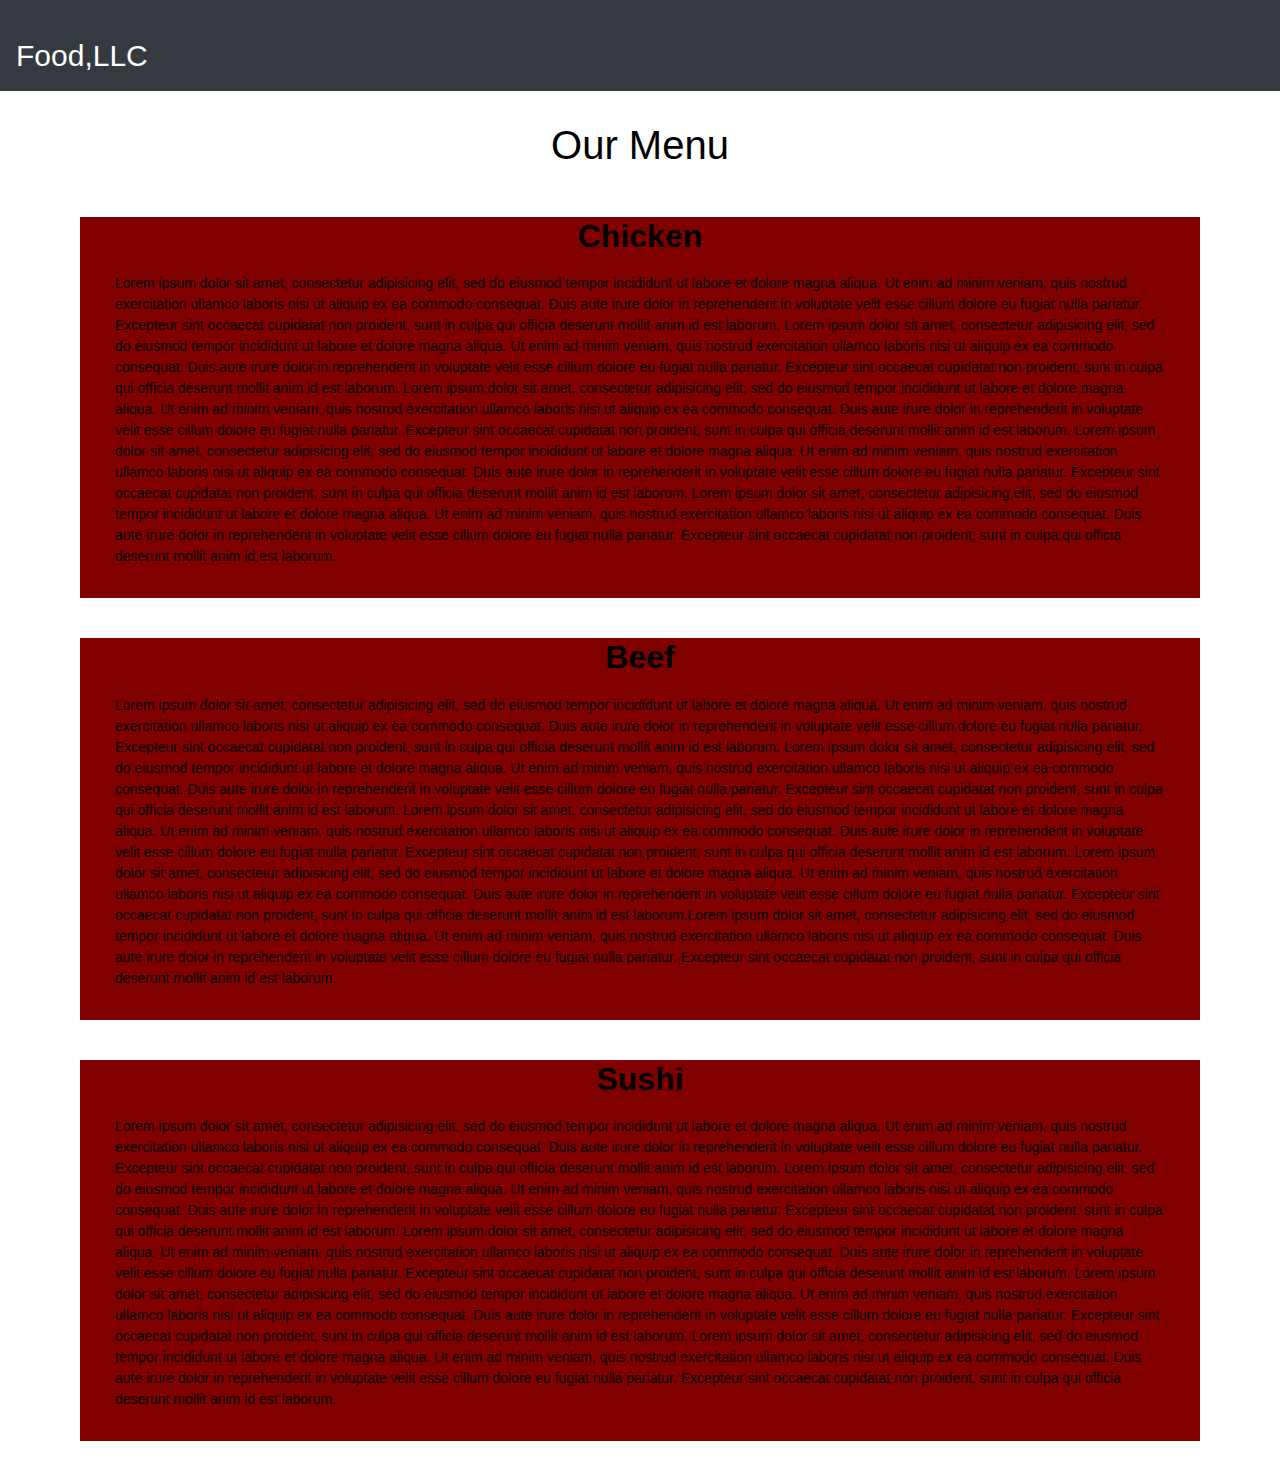
<file: index.html>
<html lang="en"><head>
  <meta charset="utf-8">
  <meta http-equiv="X-UA-Compatible" content="IE=edge">
  <meta name="viewport" content="width=device-width, initial-scale=1">
  <title>Our Menu</title>
  <link rel="stylesheet" href="https://stackpath.bootstrapcdn.com/bootstrap/4.5.2/css/bootstrap.min.css" integrity="sha384-JcKb8q3iqJ61gNV9KGb8thSsNjpSL0n8PARn9HuZOnIxN0hoP+VmmDGMN5t9UJ0Z" crossorigin="anonymous">

  <link href="style.css" rel="stylesheet">
 
</head>
<body>
<header>
  <nav id="header-nav" class='navbar navbar-dark bg-dark'>
  <a class="navbar-brand" href="#">Food,LLC</a>
  <button class="navbar-toggler d-none d-sm-block d-md-none d-block d-sm-none" type="button" data-toggle="collapse" data-target="#navbarSupportedContent" aria-controls="navbarSupportedContent" aria-expanded="false" aria-label="Toggle navigation">
    <span class="navbar-toggler-icon"></span>
  </button>

  <div class="collapse navbar-collapse" id="navbarSupportedContent">
    <ul class="navbar-nav mr-auto">
      <li class="nav-item active">
        <a class="nav-link text-center" href="#">Chicken <span class="sr-only">(current)</span></a>
      </li>
      <li class="nav-item ">
        <a class="nav-link text-center" href="#">Beef</a>
      </li>
      <li class="nav-item">
        <a class="nav-link text-center" href="#">Sushi</a>
      </li>
    </ul>	
  </div>
</nav></header>

  <h1 id="main" class="text-center"> Our Menu</h1>

<div class='row container'> 
  <div class="box col-lg-12">
    <h2 class="text-center">Chicken</h2>
    <p>Lorem ipsum dolor sit amet, consectetur adipisicing elit, sed do eiusmod
    tempor incididunt ut labore et dolore magna aliqua. Ut enim ad minim veniam,
    quis nostrud exercitation ullamco laboris nisi ut aliquip ex ea commodo
    consequat. Duis aute irure dolor in reprehenderit in voluptate velit esse
    cillum dolore eu fugiat nulla pariatur. Excepteur sint occaecat cupidatat non
    proident, sunt in culpa qui officia deserunt mollit anim id est laborum. Lorem ipsum dolor sit amet, consectetur adipisicing elit, sed do eiusmod
    tempor incididunt ut labore et dolore magna aliqua. Ut enim ad minim veniam,
    quis nostrud exercitation ullamco laboris nisi ut aliquip ex ea commodo
    consequat. Duis aute irure dolor in reprehenderit in voluptate velit esse
    cillum dolore eu fugiat nulla pariatur. Excepteur sint occaecat cupidatat non
    proident, sunt in culpa qui officia deserunt mollit anim id est laborum. Lorem ipsum dolor sit amet, consectetur adipisicing elit, sed do eiusmod
    tempor incididunt ut labore et dolore magna aliqua. Ut enim ad minim veniam,
    quis nostrud exercitation ullamco laboris nisi ut aliquip ex ea commodo
    consequat. Duis aute irure dolor in reprehenderit in voluptate velit esse
    cillum dolore eu fugiat nulla pariatur. Excepteur sint occaecat cupidatat non
    proident, sunt in culpa qui officia deserunt mollit anim id est laborum. Lorem ipsum dolor sit amet, consectetur adipisicing elit, sed do eiusmod
    tempor incididunt ut labore et dolore magna aliqua. Ut enim ad minim veniam,
    quis nostrud exercitation ullamco laboris nisi ut aliquip ex ea commodo
    consequat. Duis aute irure dolor in reprehenderit in voluptate velit esse
    cillum dolore eu fugiat nulla pariatur. Excepteur sint occaecat cupidatat non
    proident, sunt in culpa qui officia deserunt mollit anim id est laborum. Lorem ipsum dolor sit amet, consectetur adipisicing elit, sed do eiusmod
    tempor incididunt ut labore et dolore magna aliqua. Ut enim ad minim veniam,
    quis nostrud exercitation ullamco laboris nisi ut aliquip ex ea commodo
    consequat. Duis aute irure dolor in reprehenderit in voluptate velit esse
    cillum dolore eu fugiat nulla pariatur. Excepteur sint occaecat cupidatat non
    proident, sunt in culpa qui officia deserunt mollit anim id est laborum.</p>
  </div>

  <div class="box col-md-12 col-sm-12 col-xs-12">
    <h2 class="text-center">Beef</h2>
   <p>Lorem ipsum dolor sit amet, consectetur adipisicing elit, sed do eiusmod
    tempor incididunt ut labore et dolore magna aliqua. Ut enim ad minim veniam,
    quis nostrud exercitation ullamco laboris nisi ut aliquip ex ea commodo
    consequat. Duis aute irure dolor in reprehenderit in voluptate velit esse
    cillum dolore eu fugiat nulla pariatur. Excepteur sint occaecat cupidatat non
    proident, sunt in culpa qui officia deserunt mollit anim id est laborum. Lorem ipsum dolor sit amet, consectetur adipisicing elit, sed do eiusmod
    tempor incididunt ut labore et dolore magna aliqua. Ut enim ad minim veniam,
    quis nostrud exercitation ullamco laboris nisi ut aliquip ex ea commodo
    consequat. Duis aute irure dolor in reprehenderit in voluptate velit esse
    cillum dolore eu fugiat nulla pariatur. Excepteur sint occaecat cupidatat non
    proident, sunt in culpa qui officia deserunt mollit anim id est laborum. Lorem ipsum dolor sit amet, consectetur adipisicing elit, sed do eiusmod
    tempor incididunt ut labore et dolore magna aliqua. Ut enim ad minim veniam,
    quis nostrud exercitation ullamco laboris nisi ut aliquip ex ea commodo
    consequat. Duis aute irure dolor in reprehenderit in voluptate velit esse
    cillum dolore eu fugiat nulla pariatur. Excepteur sint occaecat cupidatat non
    proident, sunt in culpa qui officia deserunt mollit anim id est laborum. Lorem ipsum dolor sit amet, consectetur adipisicing elit, sed do eiusmod
    tempor incididunt ut labore et dolore magna aliqua. Ut enim ad minim veniam,
    quis nostrud exercitation ullamco laboris nisi ut aliquip ex ea commodo
    consequat. Duis aute irure dolor in reprehenderit in voluptate velit esse
    cillum dolore eu fugiat nulla pariatur. Excepteur sint occaecat cupidatat non
    proident, sunt in culpa qui officia deserunt mollit anim id est laborum.Lorem ipsum dolor sit amet, consectetur adipisicing elit, sed do eiusmod
    tempor incididunt ut labore et dolore magna aliqua. Ut enim ad minim veniam,
    quis nostrud exercitation ullamco laboris nisi ut aliquip ex ea commodo
    consequat. Duis aute irure dolor in reprehenderit in voluptate velit esse
    cillum dolore eu fugiat nulla pariatur. Excepteur sint occaecat cupidatat non
    proident, sunt in culpa qui officia deserunt mollit anim id est laborum.</p></div>

  <div class="box col-md-12 col-sm-12 col-xs-12">
    <h2 class="text-center">Sushi</h2>
   <p>Lorem ipsum dolor sit amet, consectetur adipisicing elit, sed do eiusmod
    tempor incididunt ut labore et dolore magna aliqua. Ut enim ad minim veniam,
    quis nostrud exercitation ullamco laboris nisi ut aliquip ex ea commodo
    consequat. Duis aute irure dolor in reprehenderit in voluptate velit esse
    cillum dolore eu fugiat nulla pariatur. Excepteur sint occaecat cupidatat non
    proident, sunt in culpa qui officia deserunt mollit anim id est laborum. Lorem ipsum dolor sit amet, consectetur adipisicing elit, sed do eiusmod
    tempor incididunt ut labore et dolore magna aliqua. Ut enim ad minim veniam,
    quis nostrud exercitation ullamco laboris nisi ut aliquip ex ea commodo
    consequat. Duis aute irure dolor in reprehenderit in voluptate velit esse
    cillum dolore eu fugiat nulla pariatur. Excepteur sint occaecat cupidatat non
    proident, sunt in culpa qui officia deserunt mollit anim id est laborum. Lorem ipsum dolor sit amet, consectetur adipisicing elit, sed do eiusmod
    tempor incididunt ut labore et dolore magna aliqua. Ut enim ad minim veniam,
    quis nostrud exercitation ullamco laboris nisi ut aliquip ex ea commodo
    consequat. Duis aute irure dolor in reprehenderit in voluptate velit esse
    cillum dolore eu fugiat nulla pariatur. Excepteur sint occaecat cupidatat non
    proident, sunt in culpa qui officia deserunt mollit anim id est laborum. Lorem ipsum dolor sit amet, consectetur adipisicing elit, sed do eiusmod
    tempor incididunt ut labore et dolore magna aliqua. Ut enim ad minim veniam,
    quis nostrud exercitation ullamco laboris nisi ut aliquip ex ea commodo
    consequat. Duis aute irure dolor in reprehenderit in voluptate velit esse
    cillum dolore eu fugiat nulla pariatur. Excepteur sint occaecat cupidatat non
    proident, sunt in culpa qui officia deserunt mollit anim id est laborum. Lorem ipsum dolor sit amet, consectetur adipisicing elit, sed do eiusmod
    tempor incididunt ut labore et dolore magna aliqua. Ut enim ad minim veniam,
    quis nostrud exercitation ullamco laboris nisi ut aliquip ex ea commodo
    consequat. Duis aute irure dolor in reprehenderit in voluptate velit esse
    cillum dolore eu fugiat nulla pariatur. Excepteur sint occaecat cupidatat non
    proident, sunt in culpa qui officia deserunt mollit anim id est laborum.</p>
  </div>


</div>
<script src="https://code.jquery.com/jquery-3.5.1.slim.min.js" integrity="sha384-DfXdz2htPH0lsSSs5nCTpuj/zy4C+OGpamoFVy38MVBnE+IbbVYUew+OrCXaRkfj" crossorigin="anonymous"></script>
<script src="https://cdn.jsdelivr.net/npm/popper.js@1.16.1/dist/umd/popper.min.js" integrity="sha384-9/reFTGAW83EW2RDu2S0VKaIzap3H66lZH81PoYlFhbGU+6BZp6G7niu735Sk7lN" crossorigin="anonymous"></script>

<script src="https://stackpath.bootstrapcdn.com/bootstrap/4.5.2/js/bootstrap.min.js" integrity="sha384-B4gt1jrGC7Jh4AgTPSdUtOBvfO8shuf57BaghqFfPlYxofvL8/KUEfYiJOMMV+rV" crossorigin="anonymous"></script>




</body></html>
</file>
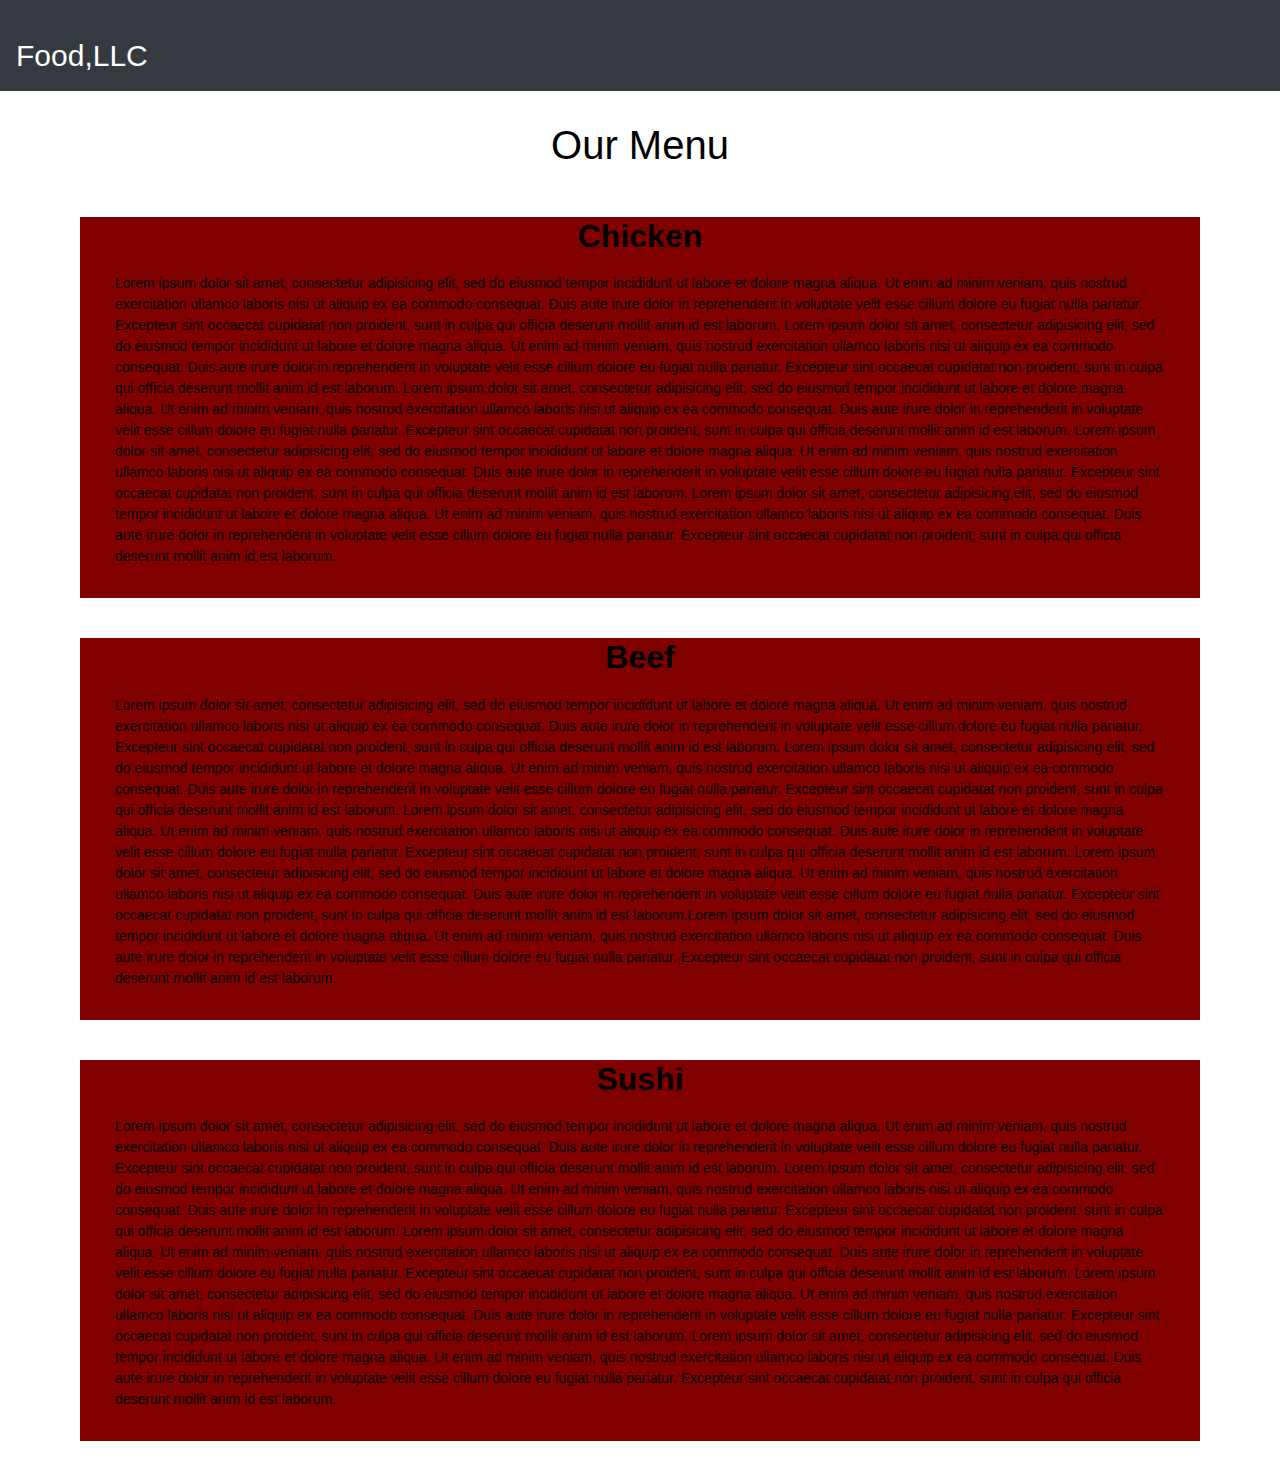
<file: Our Menu.html>
<html lang="en"><head>
  <meta charset="utf-8">
  <meta http-equiv="X-UA-Compatible" content="IE=edge">
  <meta name="viewport" content="width=device-width, initial-scale=1">
  <title>Our Menu</title>
  <link rel="stylesheet" href="https://stackpath.bootstrapcdn.com/bootstrap/4.5.2/css/bootstrap.min.css" integrity="sha384-JcKb8q3iqJ61gNV9KGb8thSsNjpSL0n8PARn9HuZOnIxN0hoP+VmmDGMN5t9UJ0Z" crossorigin="anonymous">

  <link href="style.css" rel="stylesheet">
 
</head>
<body>
<header>
  <nav id="header-nav" class='navbar navbar-dark bg-dark'>
  <a class="navbar-brand" href="#">Food,LLC</a>
  <button class="navbar-toggler d-none d-sm-block d-md-none d-block d-sm-none" type="button" data-toggle="collapse" data-target="#navbarSupportedContent" aria-controls="navbarSupportedContent" aria-expanded="false" aria-label="Toggle navigation">
    <span class="navbar-toggler-icon"></span>
  </button>

  <div class="collapse navbar-collapse" id="navbarSupportedContent">
    <ul class="navbar-nav mr-auto">
      <li class="nav-item active">
        <a class="nav-link text-center" href="#">Chicken <span class="sr-only">(current)</span></a>
      </li>
      <li class="nav-item ">
        <a class="nav-link text-center" href="#">Beef</a>
      </li>
      <li class="nav-item">
        <a class="nav-link text-center" href="#">Sushi</a>
      </li>
    </ul>	
  </div>
</nav></header>

  <h1 id="main" class="text-center"> Our Menu</h1>

<div class='row container'> 
  <div class="box col-lg-12">
    <h2 class="text-center">Chicken</h2>
    <p>Lorem ipsum dolor sit amet, consectetur adipisicing elit, sed do eiusmod
    tempor incididunt ut labore et dolore magna aliqua. Ut enim ad minim veniam,
    quis nostrud exercitation ullamco laboris nisi ut aliquip ex ea commodo
    consequat. Duis aute irure dolor in reprehenderit in voluptate velit esse
    cillum dolore eu fugiat nulla pariatur. Excepteur sint occaecat cupidatat non
    proident, sunt in culpa qui officia deserunt mollit anim id est laborum. Lorem ipsum dolor sit amet, consectetur adipisicing elit, sed do eiusmod
    tempor incididunt ut labore et dolore magna aliqua. Ut enim ad minim veniam,
    quis nostrud exercitation ullamco laboris nisi ut aliquip ex ea commodo
    consequat. Duis aute irure dolor in reprehenderit in voluptate velit esse
    cillum dolore eu fugiat nulla pariatur. Excepteur sint occaecat cupidatat non
    proident, sunt in culpa qui officia deserunt mollit anim id est laborum. Lorem ipsum dolor sit amet, consectetur adipisicing elit, sed do eiusmod
    tempor incididunt ut labore et dolore magna aliqua. Ut enim ad minim veniam,
    quis nostrud exercitation ullamco laboris nisi ut aliquip ex ea commodo
    consequat. Duis aute irure dolor in reprehenderit in voluptate velit esse
    cillum dolore eu fugiat nulla pariatur. Excepteur sint occaecat cupidatat non
    proident, sunt in culpa qui officia deserunt mollit anim id est laborum. Lorem ipsum dolor sit amet, consectetur adipisicing elit, sed do eiusmod
    tempor incididunt ut labore et dolore magna aliqua. Ut enim ad minim veniam,
    quis nostrud exercitation ullamco laboris nisi ut aliquip ex ea commodo
    consequat. Duis aute irure dolor in reprehenderit in voluptate velit esse
    cillum dolore eu fugiat nulla pariatur. Excepteur sint occaecat cupidatat non
    proident, sunt in culpa qui officia deserunt mollit anim id est laborum. Lorem ipsum dolor sit amet, consectetur adipisicing elit, sed do eiusmod
    tempor incididunt ut labore et dolore magna aliqua. Ut enim ad minim veniam,
    quis nostrud exercitation ullamco laboris nisi ut aliquip ex ea commodo
    consequat. Duis aute irure dolor in reprehenderit in voluptate velit esse
    cillum dolore eu fugiat nulla pariatur. Excepteur sint occaecat cupidatat non
    proident, sunt in culpa qui officia deserunt mollit anim id est laborum.</p>
  </div>

  <div class="box col-md-12 col-sm-12 col-xs-12">
    <h2 class="text-center">Beef</h2>
   <p>Lorem ipsum dolor sit amet, consectetur adipisicing elit, sed do eiusmod
    tempor incididunt ut labore et dolore magna aliqua. Ut enim ad minim veniam,
    quis nostrud exercitation ullamco laboris nisi ut aliquip ex ea commodo
    consequat. Duis aute irure dolor in reprehenderit in voluptate velit esse
    cillum dolore eu fugiat nulla pariatur. Excepteur sint occaecat cupidatat non
    proident, sunt in culpa qui officia deserunt mollit anim id est laborum. Lorem ipsum dolor sit amet, consectetur adipisicing elit, sed do eiusmod
    tempor incididunt ut labore et dolore magna aliqua. Ut enim ad minim veniam,
    quis nostrud exercitation ullamco laboris nisi ut aliquip ex ea commodo
    consequat. Duis aute irure dolor in reprehenderit in voluptate velit esse
    cillum dolore eu fugiat nulla pariatur. Excepteur sint occaecat cupidatat non
    proident, sunt in culpa qui officia deserunt mollit anim id est laborum. Lorem ipsum dolor sit amet, consectetur adipisicing elit, sed do eiusmod
    tempor incididunt ut labore et dolore magna aliqua. Ut enim ad minim veniam,
    quis nostrud exercitation ullamco laboris nisi ut aliquip ex ea commodo
    consequat. Duis aute irure dolor in reprehenderit in voluptate velit esse
    cillum dolore eu fugiat nulla pariatur. Excepteur sint occaecat cupidatat non
    proident, sunt in culpa qui officia deserunt mollit anim id est laborum. Lorem ipsum dolor sit amet, consectetur adipisicing elit, sed do eiusmod
    tempor incididunt ut labore et dolore magna aliqua. Ut enim ad minim veniam,
    quis nostrud exercitation ullamco laboris nisi ut aliquip ex ea commodo
    consequat. Duis aute irure dolor in reprehenderit in voluptate velit esse
    cillum dolore eu fugiat nulla pariatur. Excepteur sint occaecat cupidatat non
    proident, sunt in culpa qui officia deserunt mollit anim id est laborum.Lorem ipsum dolor sit amet, consectetur adipisicing elit, sed do eiusmod
    tempor incididunt ut labore et dolore magna aliqua. Ut enim ad minim veniam,
    quis nostrud exercitation ullamco laboris nisi ut aliquip ex ea commodo
    consequat. Duis aute irure dolor in reprehenderit in voluptate velit esse
    cillum dolore eu fugiat nulla pariatur. Excepteur sint occaecat cupidatat non
    proident, sunt in culpa qui officia deserunt mollit anim id est laborum.</p></div>

  <div class="box col-md-12 col-sm-12 col-xs-12">
    <h2 class="text-center">Sushi</h2>
   <p>Lorem ipsum dolor sit amet, consectetur adipisicing elit, sed do eiusmod
    tempor incididunt ut labore et dolore magna aliqua. Ut enim ad minim veniam,
    quis nostrud exercitation ullamco laboris nisi ut aliquip ex ea commodo
    consequat. Duis aute irure dolor in reprehenderit in voluptate velit esse
    cillum dolore eu fugiat nulla pariatur. Excepteur sint occaecat cupidatat non
    proident, sunt in culpa qui officia deserunt mollit anim id est laborum. Lorem ipsum dolor sit amet, consectetur adipisicing elit, sed do eiusmod
    tempor incididunt ut labore et dolore magna aliqua. Ut enim ad minim veniam,
    quis nostrud exercitation ullamco laboris nisi ut aliquip ex ea commodo
    consequat. Duis aute irure dolor in reprehenderit in voluptate velit esse
    cillum dolore eu fugiat nulla pariatur. Excepteur sint occaecat cupidatat non
    proident, sunt in culpa qui officia deserunt mollit anim id est laborum. Lorem ipsum dolor sit amet, consectetur adipisicing elit, sed do eiusmod
    tempor incididunt ut labore et dolore magna aliqua. Ut enim ad minim veniam,
    quis nostrud exercitation ullamco laboris nisi ut aliquip ex ea commodo
    consequat. Duis aute irure dolor in reprehenderit in voluptate velit esse
    cillum dolore eu fugiat nulla pariatur. Excepteur sint occaecat cupidatat non
    proident, sunt in culpa qui officia deserunt mollit anim id est laborum. Lorem ipsum dolor sit amet, consectetur adipisicing elit, sed do eiusmod
    tempor incididunt ut labore et dolore magna aliqua. Ut enim ad minim veniam,
    quis nostrud exercitation ullamco laboris nisi ut aliquip ex ea commodo
    consequat. Duis aute irure dolor in reprehenderit in voluptate velit esse
    cillum dolore eu fugiat nulla pariatur. Excepteur sint occaecat cupidatat non
    proident, sunt in culpa qui officia deserunt mollit anim id est laborum. Lorem ipsum dolor sit amet, consectetur adipisicing elit, sed do eiusmod
    tempor incididunt ut labore et dolore magna aliqua. Ut enim ad minim veniam,
    quis nostrud exercitation ullamco laboris nisi ut aliquip ex ea commodo
    consequat. Duis aute irure dolor in reprehenderit in voluptate velit esse
    cillum dolore eu fugiat nulla pariatur. Excepteur sint occaecat cupidatat non
    proident, sunt in culpa qui officia deserunt mollit anim id est laborum.</p>
  </div>


</div>
<script src="https://code.jquery.com/jquery-3.5.1.slim.min.js" integrity="sha384-DfXdz2htPH0lsSSs5nCTpuj/zy4C+OGpamoFVy38MVBnE+IbbVYUew+OrCXaRkfj" crossorigin="anonymous"></script>
<script src="https://cdn.jsdelivr.net/npm/popper.js@1.16.1/dist/umd/popper.min.js" integrity="sha384-9/reFTGAW83EW2RDu2S0VKaIzap3H66lZH81PoYlFhbGU+6BZp6G7niu735Sk7lN" crossorigin="anonymous"></script>

<script src="https://stackpath.bootstrapcdn.com/bootstrap/4.5.2/js/bootstrap.min.js" integrity="sha384-B4gt1jrGC7Jh4AgTPSdUtOBvfO8shuf57BaghqFfPlYxofvL8/KUEfYiJOMMV+rV" crossorigin="anonymous"></script>




</body></html>
</file>
<file: style.css>
body {
    font-size: 14px;
    
    font-family: Arial, sans-serif;
}
p,h1,h2{
	color: black;} 
h2{ 
	font-weight: bold;}
p{
    padding:10px 20px 15px 20px;
}

#header-nav {
  background-color: maroon;
}
  
.navbar-brand {
    padding-top: 25px;
    font-size: 30px;
    color: black;
}
.nav-link{
	color: black;	
	font-weight: bold;
	font-size: 20px;
}

.navbar-brand a:hover, .navbar-brand a:focus, #nav-list a:hover {
    text-decoration: none;
}
#main{
	margin-top: 30px;
} 
.container{

	margin-left: auto;
	margin-right: auto;
	padding: 10px;
}
.box{
    margin-top: 30px;
    margin-bottom: 10px;
    background-color: maroon;
}
</file>
